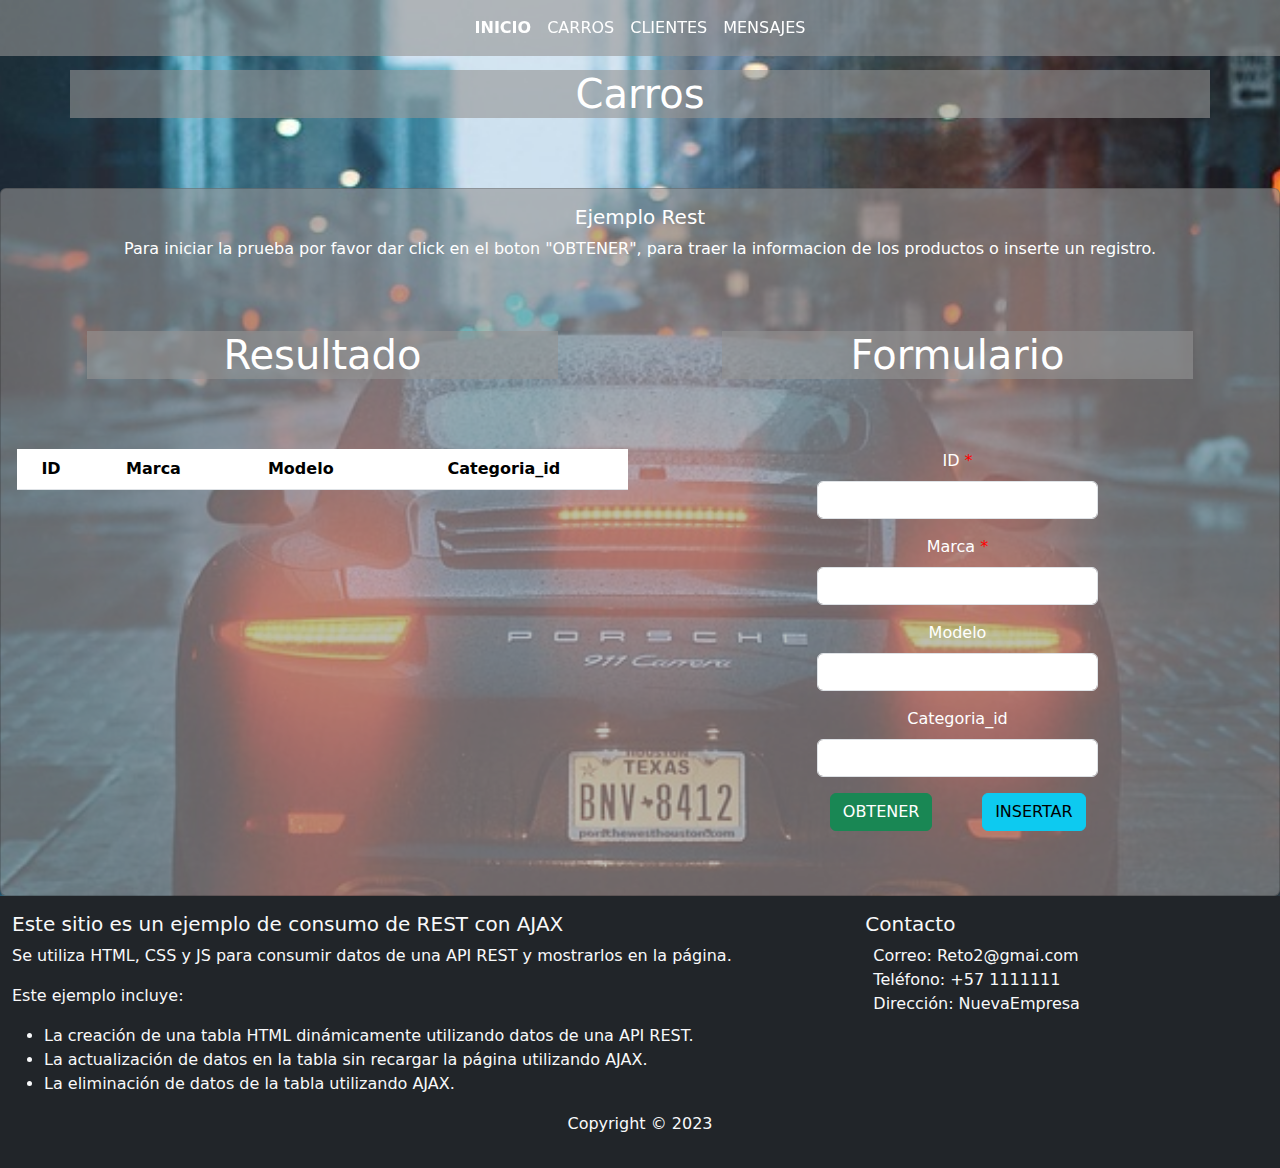
<file: Carros.html>
<!DOCTYPE html>
<html lang="en">

<head>
    <meta charset="UTF-8">
    <meta http-equiv="X-UA-Compatible" content="IE=edge">
    <meta name="viewport" content="width=device-width, initial-scale=1.0">
    <link href="https://cdn.jsdelivr.net/npm/bootstrap@5.0.2/dist/css/bootstrap.min.css" rel="stylesheet">
    <script src="https://code.jquery.com/jquery-3.6.0.min.js"></script>
    <link rel="stylesheet" href="css/style_index.css">
    <title>Reto 2</title>
</head>

<body class="img-bg-carros">
    <div class="container">
        <nav class="navbar navbar-expand-md navbar-dark bg-trasparent justify-content-center fixed-top fondonav">
            <!-- Botón del menú responsive -->
            <button class="navbar-toggler" type="button" data-toggle="collapse" data-target="#navbarNav"
                aria-controls="navbarNav" aria-expanded="false" aria-label="Toggle navigation">
                <span class="navbar-toggler-icon"></span>
            </button>

            <!-- Menú -->
            <div class="collapse navbar-collapse justify-content-center" id="navbarNav">
                <ul class="navbar-nav">
                    <li class="nav-item active">
                        <a class="nav-link" href="index.html">Inicio</a>
                    </li>
                    <li class="nav-item">
                        <a class="nav-link" href="Carros.html">Carros</a>
                    </li>
                    <li class="nav-item">
                        <a class="nav-link" href="Clientes.html">Clientes</a>
                    </li>
                    <li class="nav-item">
                        <a class="nav-link" href="Mensajes.html">Mensajes</a>
                    </li>
                </ul>
            </div>
        </nav>


    </div>

    <section id="Carros">
        <div class="text-justify">
            <h1 class="bg_text">Carros</h1>
        </div>
        <div class="card text-center">
            <div class="card-body">

                <div class="row">
                    <h5 class="card-title text-white">Ejemplo Rest</h5>
                    <p class="card-text text-white">Para iniciar la prueba por favor dar click en el boton "OBTENER",
                        para
                        traer la informacion de los productos o inserte un registro.</p>
                </div>

                <div class="row">



                    <div class="col-sm">
                        <h1>Resultado</h1>
                        <div class="alert alert-success" role="alert" id="Respuesta">
                        </div>

                        <div>
                            <div>
                                <table class="table" id="resultado">
                                    <thead>
                                        <tr>
                                            <th scope="col" class="text-black font-weight-bold">ID</th>
                                            <th scope="col">Marca</th>
                                            <th scope="col">Modelo</th>
                                            <th scope="col">Categoria_id</th>
                                        </tr>
                                    </thead>
                                    <tbody>
                                        <tr>

                                        </tr>

                                    </tbody>
                                </table>
                            </div>


                            <div id="miDiv">
                                <p>No hay registros en base de datos</p>
                            </div>


                        </div>
                    </div>


                    <div class="col-sm">
                        <h1>Formulario</h1>

                        <div class="container my-5">
                            <div class="row">
                                <div class="col-md-6 mx-auto ">

                                    <form id="formulario">
                                        <div class="mb-3">
                                            <label for="idCarros" class="form-label text-white text-start">ID <span
                                                    class="aste">*</span></label>
                                            <input type="number" class="form-control" id="idCarros" name="idCarros"
                                                required>
                                        </div>

                                        <div class="mb-3">
                                            <label for="Nombre" class="form-label text-white">Marca <span
                                                    class="aste">*</span></label>
                                            <input type="text" class="form-control" id="Marca" name="Marca">
                                        </div>

                                        <div class="mb-3">
                                            <label for="Modelo" class="form-label text-white ">Modelo</label>
                                            <input type="text" class="form-control text-black" id="Modelo"
                                                name="Modelo">
                                        </div>

                                        <div class="mb-3">
                                            <label for="Categoria_id" class="form-label text-white">Categoria_id</label>
                                            <input type="number" class="form-control" id="Categoria_id"
                                                name="Categoria_id">
                                        </div>


                                    </form>
                                    <div class="row">
                                        <div class="col-sm">
                                            <button class="btn btn-success text-uppercase font-weight-bold"
                                                id="GET">Obtener</button>
                                        </div>
                                        <div class="col-sm">
                                            <button class="btn btn-info text-uppercase font-weight-bold"
                                                id="POST">Insertar</button>
                                        </div>

                                    </div>
                                </div>
                            </div>

                        </div>


                        <div class="modal fade" id="miModal" tabindex="-1" aria-labelledby="exampleModalLabel"
                            aria-hidden="true">
                            <div class="modal-dialog">
                                <div class="modal-content">
                                    <div class="modal-header">
                                        <h5 class="modal-title" id="exampleModalLabel">Detalles</h5>
                                        <button type="button" class="btn-close" data-bs-dismiss="modal"
                                            aria-label="Cerrar"></button>
                                    </div>
                                    <div class="modal-body">
                                        <div>
                                            <div>
                                                <h1>Resultado</h1>
                                                <div class="alert alert-danger" role="alert" id="Respuestam">

                                                </div>
                                                <table class="table table-info" id="resultado_model">
                                                    <thead>
                                                        <tr>
                                                            <th scope="col" class="text-black font-weight-bold">ID</th>
                                                            <th scope="col">Marca</th>
                                                            <th scope="col">Modelo</th>
                                                            <th scope="col">Categoria_id</th>
                                                        </tr>
                                                    </thead>
                                                    <tbody>
                                                        <tr>

                                                        </tr>

                                                    </tbody>
                                                </table>
                                            </div>


                                            <div id="miDiv">
                                                <p>No hay registros en base de datos</p>
                                            </div>


                                        </div>
                                    </div>


                                    <div class="col-sm">
                                        <h1>Formulario</h1>
                                        <p class="container text-danger">Asegurece de Insertar el mismo id que ve en
                                            pantalla, o no lo dejara actualizar</p>
                                        <div class="container my-5">
                                            <div class="row">
                                                <div class="col-md-6 mx-auto ">

                                                    <form id="formulario">
                                                        <div class="mb-3">
                                                            <label for="idCarros"
                                                                class="form-label text-black text-start">ID <span
                                                                    class="aste">*</span></label>
                                                            <input type="number" class="form-control" id="idCarrosm"
                                                                name="idCarros" value="" required>
                                                        </div>

                                                        <div class="mb-3">
                                                            <label for="Nombre" class="form-label text-black">Marca
                                                                <span class="aste">*</span></label>
                                                            <input type="text" class="form-control" id="Marcam"
                                                                name="Marca">
                                                        </div>

                                                        <div class="mb-3">
                                                            <label for="Modelo"
                                                                class="form-label text-black ">Modelo</label>
                                                            <input type="text" class="form-control text-black"
                                                                id="Modelom" name="Modelo">
                                                        </div>

                                                        <div class="mb-3">
                                                            <label for="Categoria_id"
                                                                class="form-label text-black">Categoria_id</label>
                                                            <input type="number" class="form-control" id="Categoria_idm"
                                                                name="Categoria_id">
                                                        </div>


                                                    </form>
                                                    <button class="btn btn-primary text-uppercase font-weight-bold"
                                                        id="PUT">Guardar cambios</button>

                                                </div>
                                            </div>
                                        </div>

                                    </div>
                                </div>
                                <div class="modal-footer">
                                    <button type="button" class="btn btn-secondary"
                                        data-bs-dismiss="modal">Cerrar</button>

                                </div>
                            </div>
                        </div>
                    </div>


                    <div class="row botones container">


                    </div>
                </div>

            </div>
        </div>
        </div>

    </section>

    <footer class="container-fluid bg-dark text-light py-3">
        <div class="row">
            <div class="col-lg-8 col-md-6">
                <h5>Este sitio es un ejemplo de consumo de REST con AJAX</h5>
                <p>Se utiliza HTML, CSS y JS para consumir datos de una API REST y mostrarlos en la página. </p>
                <p>Este ejemplo incluye: </p>
                <ul>
                    <li>La creación de una tabla HTML dinámicamente utilizando datos de una API REST.</li>
                    <li>La actualización de datos en la tabla sin recargar la página utilizando AJAX.</li>
                    <li>La eliminación de datos de la tabla utilizando AJAX.</li>
                </ul>
            </div>
            <div class="col-lg-4 col-md-6">
                <h5>Contacto</h5>
                <ul class="list-unstyled">
                    <li><i class="bi bi-envelope me-2"></i>Correo: Reto2@gmai.com</li>
                    <li><i class="bi bi-phone me-2"></i>Teléfono: +57 1111111</li>
                    <li><i class="bi bi-geo-alt me-2"></i>Dirección: NuevaEmpresa</li>
                </ul>
            </div>
        </div>
        <div class="row">
            <div class="col-12 text-center">
                <p>Copyright &copy; 2023</p>
            </div>
        </div>
    </footer>

    <script src="js/scriptCarros.js"></script>

    <script src="https://cdn.jsdelivr.net/npm/bootstrap@5.0.2/dist/js/bootstrap.bundle.min.js"
        integrity="sha384-MrcW6ZMFYlzcLA8Nl+NtUVF0sA7MsXsP1UyJoMp4YLEuNSfAP+JcXn/tWtIaxVXM"
        crossorigin="anonymous"></script>
    <script src="https://cdn.jsdelivr.net/npm/@popperjs/core@2.9.2/dist/umd/popper.min.js"
        integrity="sha384-IQsoLXl5PILFhosVNubq5LC7Qb9DXgDA9i+tQ8Zj3iwWAwPtgFTxbJ8NT4GN1R8p"
        crossorigin="anonymous"></script>
    <script src="https://cdn.jsdelivr.net/npm/bootstrap@5.0.2/dist/js/bootstrap.min.js"
        integrity="sha384-cVKIPhGWiC2Al4u+LWgxfKTRIcfu0JTxR+EQDz/bgldoEyl4H0zUF0QKbrJ0EcQF"
        crossorigin="anonymous"></script>
</body>

</html>
</file>
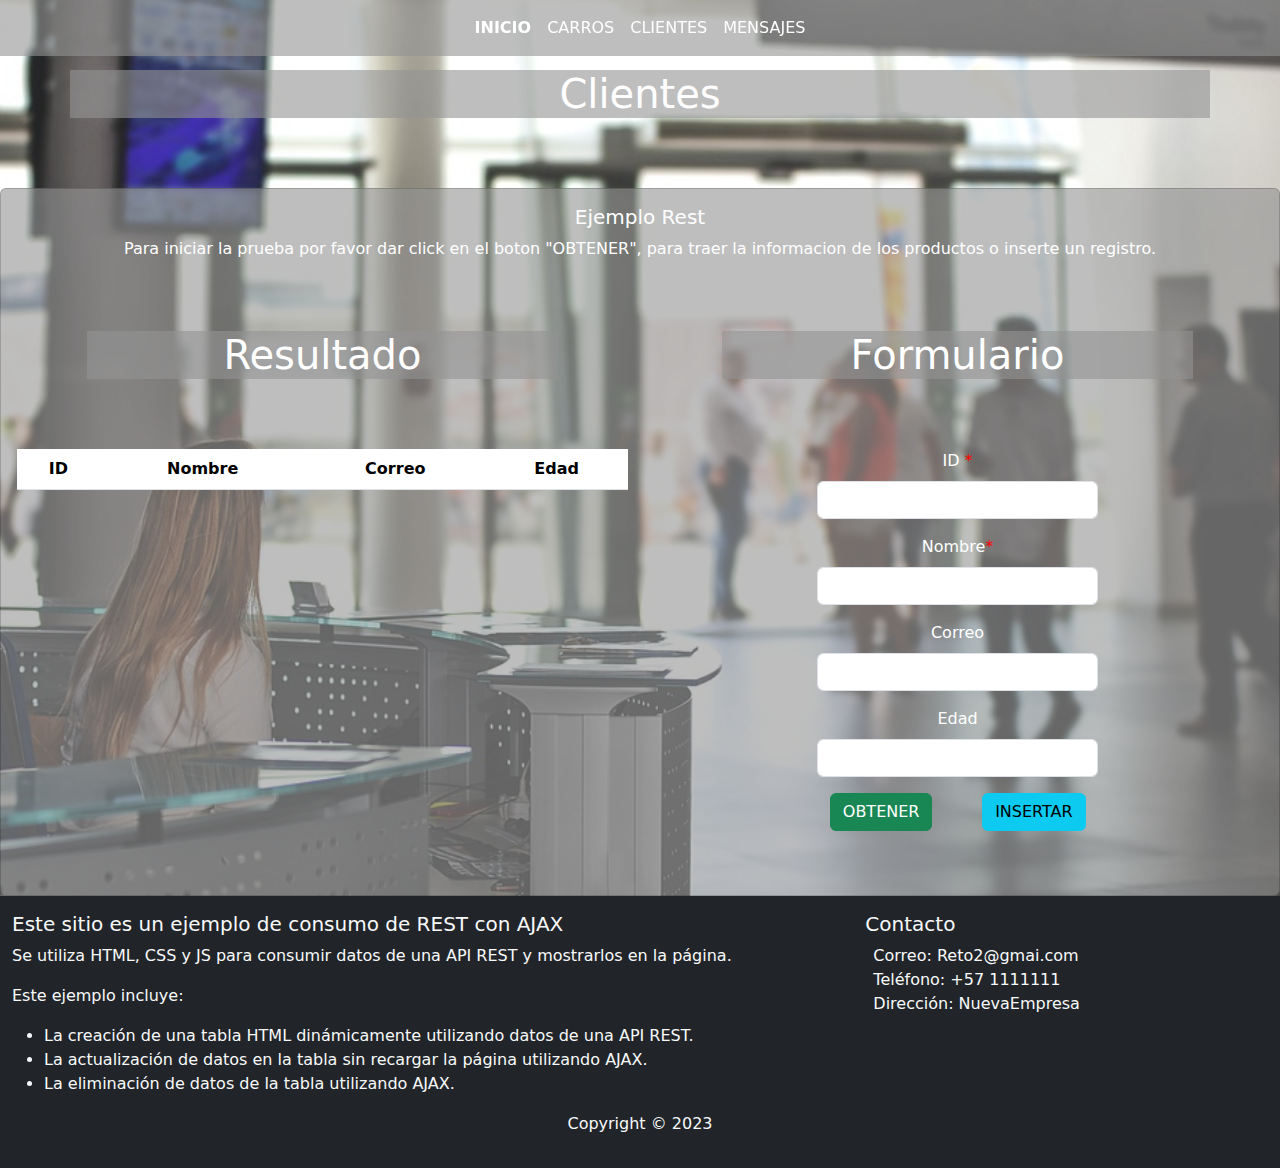
<file: Clientes.html>
<!DOCTYPE html>
<html lang="en">

<head>
    <meta charset="UTF-8">
    <meta http-equiv="X-UA-Compatible" content="IE=edge">
    <meta name="viewport" content="width=device-width, initial-scale=1.0">
    <link href="https://cdn.jsdelivr.net/npm/bootstrap@5.0.2/dist/css/bootstrap.min.css" rel="stylesheet">
    <script src="https://code.jquery.com/jquery-3.6.0.min.js"></script>
    <link rel="stylesheet" href="css/style_index.css">
    <title>Reto 2</title>
</head>

<body class="img-bg-clientes">
    <div class="container">
        <nav class="navbar navbar-expand-md navbar-dark bg-trasparent justify-content-center fixed-top fondonav">
            <!-- Botón del menú responsive -->
            <button class="navbar-toggler" type="button" data-toggle="collapse" data-target="#navbarNav"
                aria-controls="navbarNav" aria-expanded="false" aria-label="Toggle navigation">
                <span class="navbar-toggler-icon"></span>
            </button>

            <!-- Menú -->
            <div class="collapse navbar-collapse justify-content-center" id="navbarNav">
                <ul class="navbar-nav">
                    <li class="nav-item active">
                        <a class="nav-link" href="index.html">Inicio</a>
                    </li>
                    <li class="nav-item">
                        <a class="nav-link" href="Carros.html">Carros</a>
                    </li>
                    <li class="nav-item">
                        <a class="nav-link" href="Clientes.html">Clientes</a>
                    </li>
                    <li class="nav-item">
                        <a class="nav-link" href="Mensajes.html">Mensajes</a>
                    </li>
                </ul>
            </div>
        </nav>


    </div>

    <section id="Clientes">
        <div class="text-justify">
            <h1 class="bg_text">Clientes</h1>
        </div>
        <div class="card text-center">
            <div class="card-body">

                <div class="row">
                    <h5 class="card-title text-white">Ejemplo Rest</h5>
                    <p class="card-text text-white">Para iniciar la prueba por favor dar click en el boton "OBTENER",
                        para
                        traer la informacion de los productos o inserte un registro.</p>
                </div>

                <div class="row">



                    <div class="col-sm">
                        <h1>Resultado</h1>
                        <div class="alert alert-success" role="alert" id="Respuesta">
                        </div>

                        <div>
                            <div>
                                <table class="table" id="resultado">
                                    <thead>
                                        <tr>
                                            <th scope="col" class="text-black font-weight-bold">ID</th>
                                            <th scope="col">Nombre</th>
                                            <th scope="col">Correo</th>
                                            <th scope="col">Edad</th>
                                        </tr>
                                    </thead>
                                    <tbody>
                                        <tr>

                                        </tr>

                                    </tbody>
                                </table>
                            </div>


                            <div id="miDiv">
                                <p>No hay registros en base de datos</p>
                            </div>


                        </div>
                    </div>


                    <div class="col-sm">
                        <h1>Formulario</h1>

                        <div class="container my-5">
                            <div class="row">
                                <div class="col-md-6 mx-auto ">

                                    <form id="formulario">
                                        <div class="mb-3">
                                            <label for="idClientes" class="form-label text-white text-start">ID <span
                                                    class="aste">*</span></label>
                                            <input type="number" class="form-control" id="idClientes" name="idClientes"
                                                required>
                                        </div>

                                        <div class="mb-3">
                                            <label for="Nombre" class="form-label text-white">Nombre<span
                                                    class="aste">*</span></label>
                                            <input type="text" class="form-control" id="Nombre" name="Nombre">
                                        </div>

                                        <div class="mb-3">
                                            <label for="Correo" class="form-label text-white ">Correo</label>
                                            <input type="text" class="form-control text-black" id="Correo"
                                                name="Correo">
                                        </div>

                                        <div class="mb-3">
                                            <label for="Edad" class="form-label text-white">Edad</label>
                                            <input type="number" class="form-control" id="Edad" name="Edad">
                                        </div>


                                    </form>
                                    <div class="row">
                                        <div class="col-sm">
                                            <button class="btn btn-success text-uppercase font-weight-bold"
                                                id="GET">Obtener</button>
                                        </div>
                                        <div class="col-sm">
                                            <button class="btn btn-info text-uppercase font-weight-bold"
                                                id="POST">Insertar</button>
                                        </div>

                                    </div>
                                </div>
                            </div>

                        </div>


                        <div class="modal fade" id="miModal" tabindex="-1" aria-labelledby="exampleModalLabel"
                            aria-hidden="true">
                            <div class="modal-dialog">
                                <div class="modal-content">
                                    <div class="modal-header">
                                        <h5 class="modal-title" id="exampleModalLabel">Detalles</h5>
                                        <button type="button" class="btn-close" data-bs-dismiss="modal"
                                            aria-label="Cerrar"></button>
                                    </div>
                                    <div class="modal-body">
                                        <div>
                                            <div>
                                                <h1>Resultado</h1>
                                                <div class="alert alert-danger" role="alert" id="Respuestam">

                                                </div>
                                                <table class="table table-info" id="resultado_model">
                                                    <thead>
                                                        <tr>
                                                            <th scope="col" class="text-black font-weight-bold">ID</th>
                                                            <th scope="col">Nombre</th>
                                                            <th scope="col">Correo</th>
                                                            <th scope="col">Edad</th>
                                                        </tr>
                                                    </thead>
                                                    <tbody>
                                                        <tr>

                                                        </tr>

                                                    </tbody>
                                                </table>
                                            </div>


                                            <div id="miDiv">
                                                <p>No hay registros en base de datos</p>
                                            </div>


                                        </div>
                                    </div>


                                    <div class="col-sm">
                                        <h1>Formulario</h1>
                                        <p class="container text-danger">Asegurece de Insertar el mismo id que ve en
                                            pantalla, o no lo dejara actualizar</p>
                                        <div class="container my-5">
                                            <div class="row">
                                                <div class="col-md-6 mx-auto ">

                                                    <form id="formulario">
                                                        <div class="mb-3">
                                                            <label for="idClientes"
                                                                class="form-label text-black text-start">ID <span
                                                                    class="aste">*</span></label>
                                                            <input type="number" class="form-control" id="idClientesm"
                                                                name="idClientes" required>
                                                        </div>

                                                        <div class="mb-3">
                                                            <label for="Nombre"
                                                                class="form-label text-black">Nombre<span
                                                                    class="aste">*</span></label>
                                                            <input type="text" class="form-control" id="Nombrem"
                                                                name="Nombre">
                                                        </div>

                                                        <div class="mb-3">
                                                            <label for="Correo"
                                                                class="form-label text-black ">Correo</label>
                                                            <input type="text" class="form-control text-black"
                                                                id="Correom" name="Correo">
                                                        </div>

                                                        <div class="mb-3">
                                                            <label for="Edad" class="form-label text-black">Edad</label>
                                                            <input type="number" class="form-control" id="Edadm"
                                                                name="Edad">
                                                        </div>


                                                    </form>
                                                    <button class="btn btn-primary text-uppercase font-weight-bold"
                                                        id="PUT">Guardar cambios</button>

                                                </div>
                                            </div>
                                        </div>

                                    </div>
                                </div>
                                <div class="modal-footer">
                                    <button type="button" class="btn btn-secondary"
                                        data-bs-dismiss="modal">Cerrar</button>

                                </div>
                            </div>
                        </div>
                    </div>


                    <div class="row botones container">


                    </div>
                </div>

            </div>
        </div>
        </div>

    </section>

    <footer class="container-fluid bg-dark text-light py-3">
        <div class="row">
            <div class="col-lg-8 col-md-6">
                <h5>Este sitio es un ejemplo de consumo de REST con AJAX</h5>
                <p>Se utiliza HTML, CSS y JS para consumir datos de una API REST y mostrarlos en la página. </p>
                <p>Este ejemplo incluye: </p>
                <ul>
                    <li>La creación de una tabla HTML dinámicamente utilizando datos de una API REST.</li>
                    <li>La actualización de datos en la tabla sin recargar la página utilizando AJAX.</li>
                    <li>La eliminación de datos de la tabla utilizando AJAX.</li>
                </ul>
            </div>
            <div class="col-lg-4 col-md-6">
                <h5>Contacto</h5>
                <ul class="list-unstyled">
                    <li><i class="bi bi-envelope me-2"></i>Correo: Reto2@gmai.com</li>
                    <li><i class="bi bi-phone me-2"></i>Teléfono: +57 1111111</li>
                    <li><i class="bi bi-geo-alt me-2"></i>Dirección: NuevaEmpresa</li>
                </ul>
            </div>
        </div>
        <div class="row">
            <div class="col-12 text-center">
                <p>Copyright &copy; 2023</p>
            </div>
        </div>
    </footer>

    <script src="js/scriptClientes.js"></script>

    <script src="https://cdn.jsdelivr.net/npm/bootstrap@5.0.2/dist/js/bootstrap.bundle.min.js"
        integrity="sha384-MrcW6ZMFYlzcLA8Nl+NtUVF0sA7MsXsP1UyJoMp4YLEuNSfAP+JcXn/tWtIaxVXM"
        crossorigin="anonymous"></script>
    <script src="https://cdn.jsdelivr.net/npm/@popperjs/core@2.9.2/dist/umd/popper.min.js"
        integrity="sha384-IQsoLXl5PILFhosVNubq5LC7Qb9DXgDA9i+tQ8Zj3iwWAwPtgFTxbJ8NT4GN1R8p"
        crossorigin="anonymous"></script>
    <script src="https://cdn.jsdelivr.net/npm/bootstrap@5.0.2/dist/js/bootstrap.min.js"
        integrity="sha384-cVKIPhGWiC2Al4u+LWgxfKTRIcfu0JTxR+EQDz/bgldoEyl4H0zUF0QKbrJ0EcQF"
        crossorigin="anonymous"></script>
</body>

</html>
</file>
<file: css/style_index.css>
input[type=number]::-webkit-inner-spin-button,
input[type=number]::-webkit-outer-spin-button {
    -webkit-appearance: none;
    margin: 0;
}

h1 {
    color: white;
    align-items: center;
    text-align: center;
    margin: 70px;
    background-color: rgba(148, 148, 148, 0.603);
}

.active {
    font-weight: bolder;
}

.card {
    background-color: rgba(148, 148, 148, 0.603) !important;
}

a {
    color: white !important;
    font-weight: bold;
    text-transform: uppercase;
}

label {
    text-align: left !important;
}

tfoot {
    font-weight: bold !important;
}
#miDiv{
    display: none;
}

#Respuesta{
    display: none;
    padding: 1px;
    margin-top: -35px;
}
.aste {
    color: red;
}
.fondonav{
    background-color: rgba(148, 148, 148, 0.603) !important;;
}

#Respuestam{
    display: none;
    padding: 1px;
    margin-top: -35px;
}
.img-bg-mensajes{
    background-image: url(../img/Fondo_Mensajes.jpg);
    background-color: #cccccc;
    background-size: cover;
    background-position: center;
}
.img-bg-carros{
    background-image: url(../img/Fondo_Carros.jpg);
    background-color: #cccccc;
    background-size: cover;
    background-position: center;
}
.img-bg-clientes{
    background-image: url(../img/Fondo_Clientes.jpg);
    background-color: #cccccc;
    background-size: cover;
    background-position: center;
}
.img-bg-index{
    background-image: url(../img/Fondo_index.jpg);
    background-color: #cccccc;
    background-size: cover;
    background-position: center;
}
img{
    margin-top: 10%;
}
</file>
